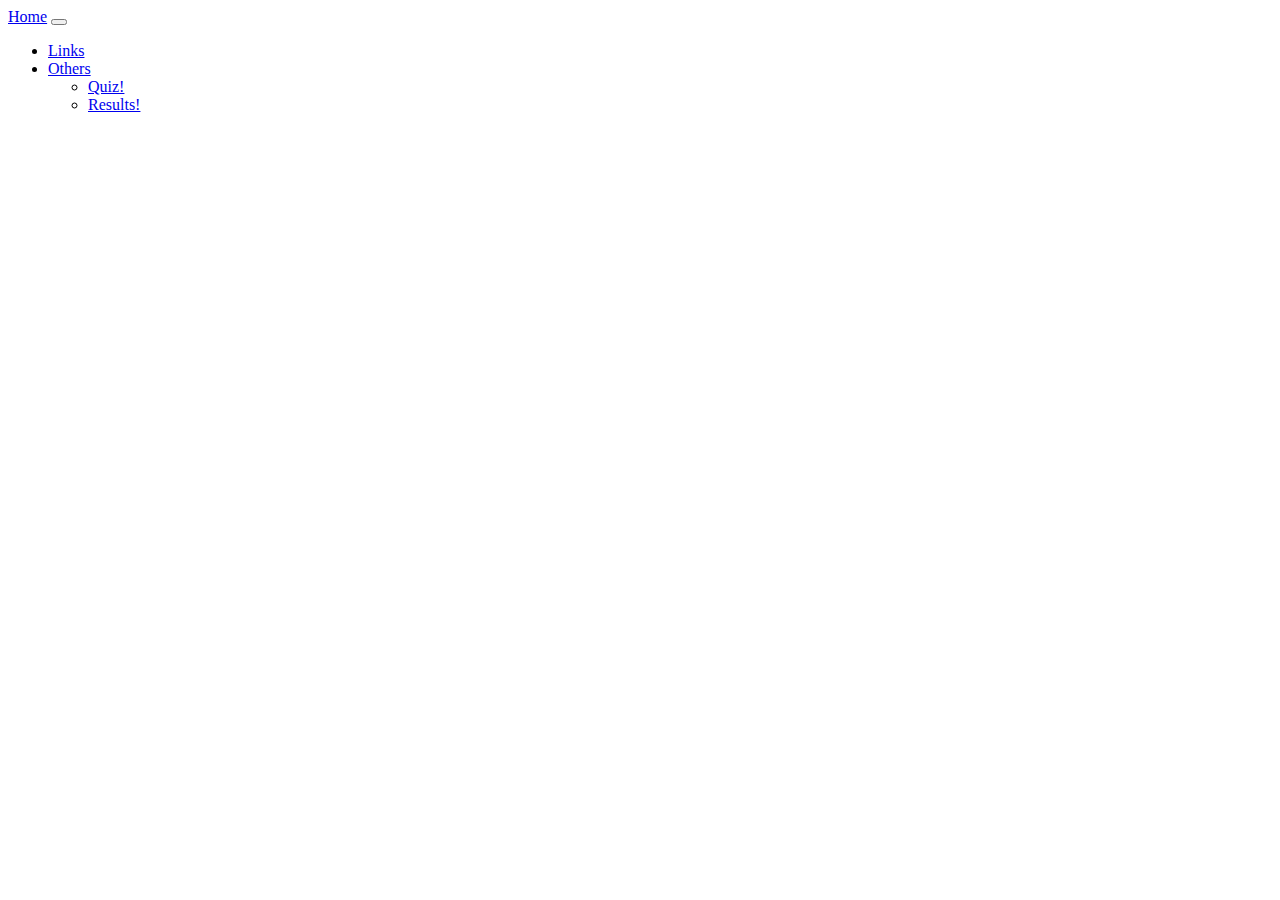
<file: blank.html>
<!--The purpose of this file is to be a template for every new page that you make.  This is a blank
page that contains all the code you need for a new page.-->

<!DOCTYPE html>
<html lang="en">
<head>
  <meta charset="UTF-8">
  <meta http-equiv="X-UA-Compatible" content="IE=edge">
  <meta name="viewport" content="width=device-width, initial-scale=1.0">

  <link href="https://cdn.jsdelivr.net/npm/bootstrap@5.1.1/dist/css/bootstrap.min.css" rel="stylesheet" integrity="sha384-F3w7mX95PdgyTmZZMECAngseQB83DfGTowi0iMjiWaeVhAn4FJkqJByhZMI3AhiU" crossorigin="anonymous">
  <title>OT CS Capstone</title>
</head>
<body>
  <!--Navbar-->
  <div data-include="nav"></div>
  <!--Whole page container div-->
  <div class="container">



  </div>
  <!--Bootstrap and other JS scripts-->
    <script src="https://cdn.jsdelivr.net/npm/bootstrap@5.1.1/dist/js/bootstrap.bundle.min.js" integrity="sha384-/bQdsTh/da6pkI1MST/rWKFNjaCP5gBSY4sEBT38Q/9RBh9AH40zEOg7Hlq2THRZ" crossorigin="anonymous"></script>
    <script src="https://code.jquery.com/jquery-3.6.0.min.js" integrity="sha256-/xUj+3OJU5yExlq6GSYGSHk7tPXikynS7ogEvDej/m4=" crossorigin="anonymous"></script>
    <script type="text/javascript" src="scripts/scripts.js"></script>
</body>
</html>
</file>
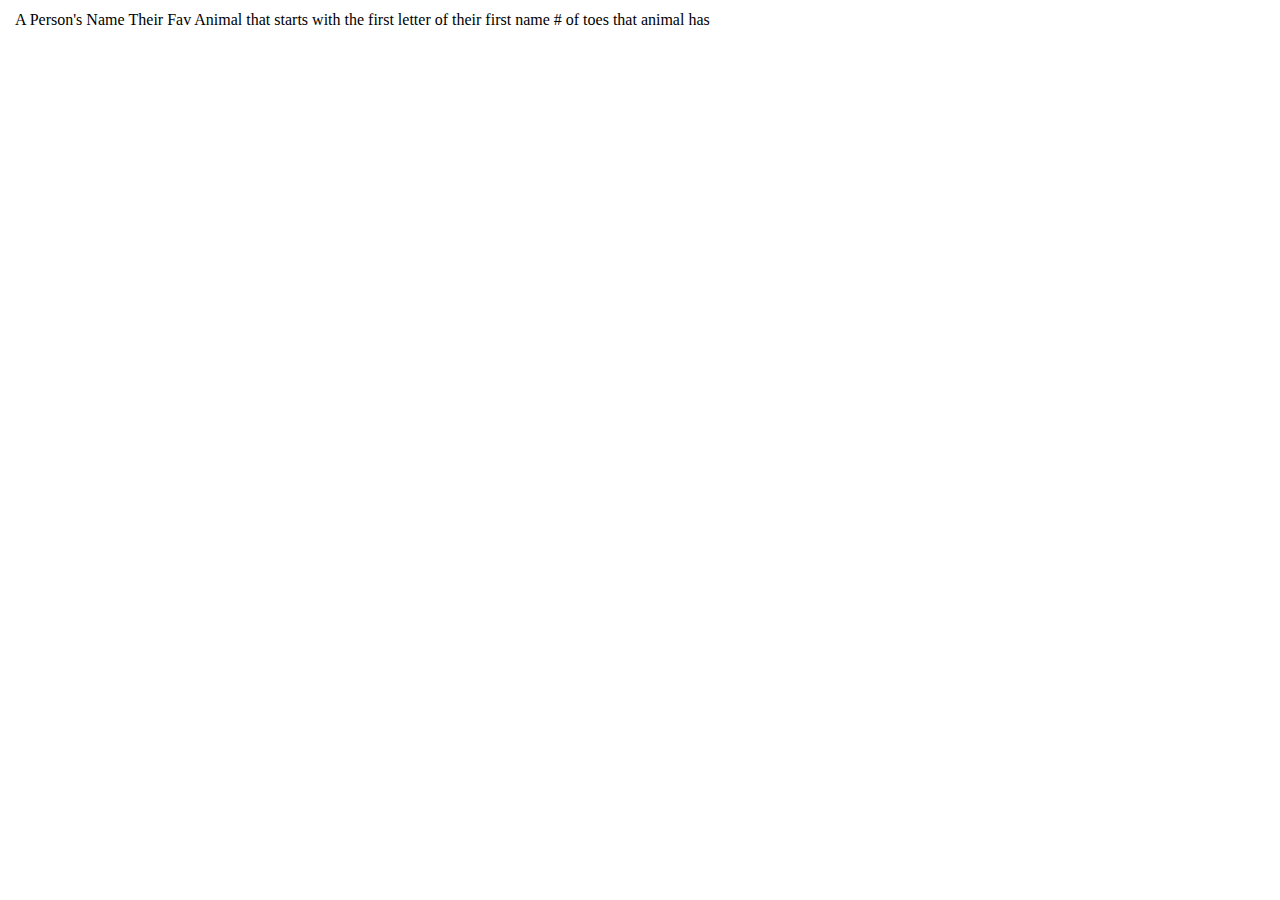
<file: capassess.html>
<!DOCTYPE html>
<html>
  <head>
    <meta charset="UTF-8">
    <meta http-equiv="X-UA-Compatible" content="IE=edge">
    <meta name="viewport" content="width=device-width, initial-scale=1.0">
    <title>Bootstrap final by Nghi</title>

    <!-- STEP 2: INSERT THE BOOTSTRAP 4.6 links here or the Bootstrap 5 CSS link here in the head and the 
         JavaScript Bundle link right before the closing body tag like it says here 
         https://getbootstrap.com/docs/5.1/getting-started/introduction/ -->
  </head>
  <body>

    <nav >
    <!--STEP 3:  ADD A DARK NAVBAR HERE WITH YOUR NAME IN THE TOP LEFT.  
        Also, create a link in the navbar TO the HTML file that you made in the HTML assessment -->
    </nav>

    <div>
      <!-- Add a class with custom styling to this div -->
    </div>

    <div>
      <!-- Add the same class as before to apply the same styling to this div.
           ALSO add an id to this div to apply something unique. -->
    </div>

    <!-- STEP 4: CREATE A PHOTO CAROUSEL HERE -->

    <!-- STEP 5: ADD Bootstrap styling to the table below so it has striped rows 
         and a header row and add at least three more rows. Feel free to change the text.-->

    <table>
      <th>
        <td>A Person's Name</td><td>Their Fav Animal that starts with the first letter of their first name</td><td># of toes that animal has</td>
      </th>
      <tr>
        <td></td><td></td><td></td>
      </tr>
    </table>

  </body>
</html>
</file>
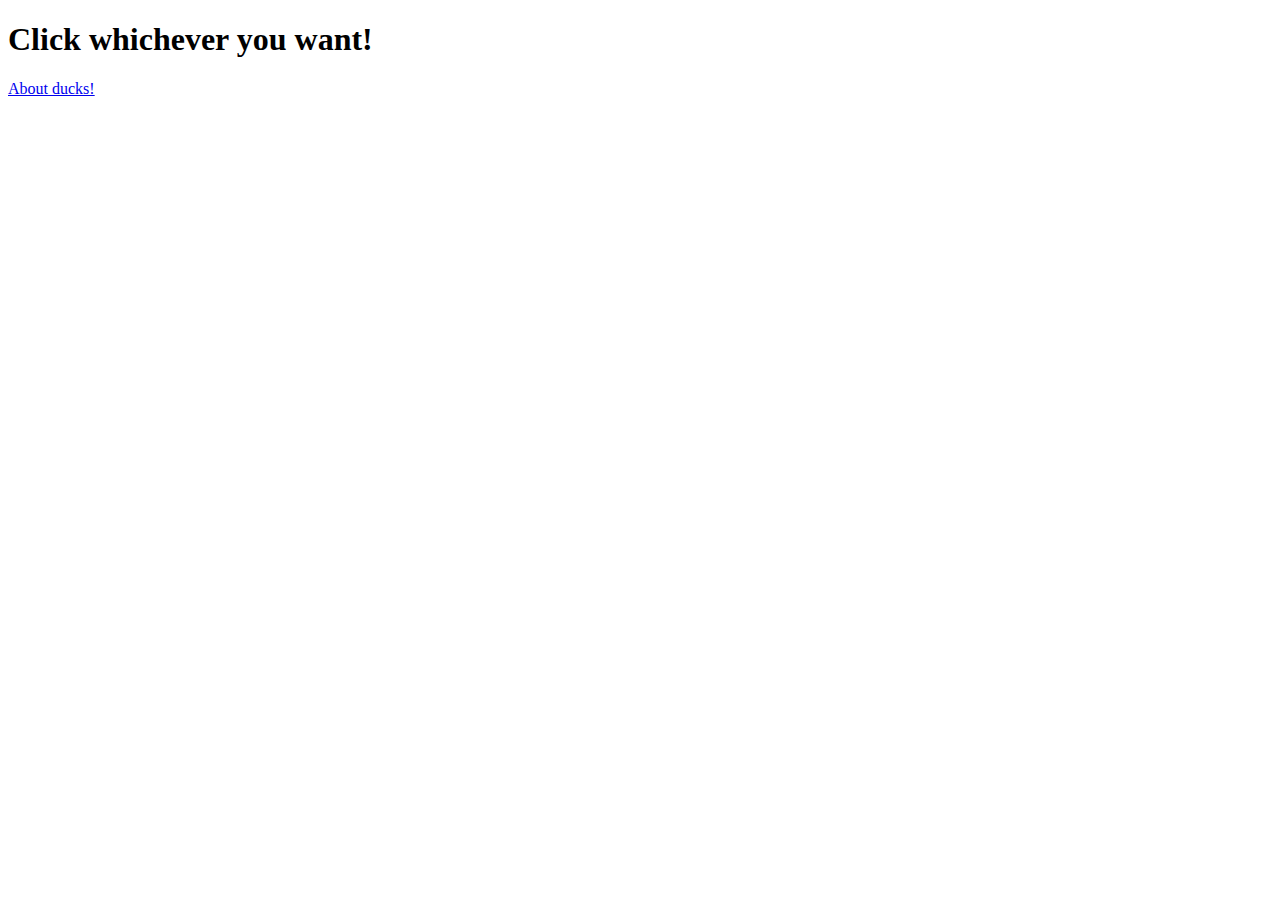
<file: different.html>
<!DOCTYPE html>
<html lang="en">
<head>
    <meta charset="UTF-8">
    <meta http-equiv="X-UA-Compatible" content="IE=edge">
    <meta name="viewport" content="width=device-width, initial-scale=1.0">
    <title>Document</title>
</head>
<body>
    <h1>Click whichever you want! </h1>
    <a href="index.html">About ducks!</a>

</body>
</html>
</file>
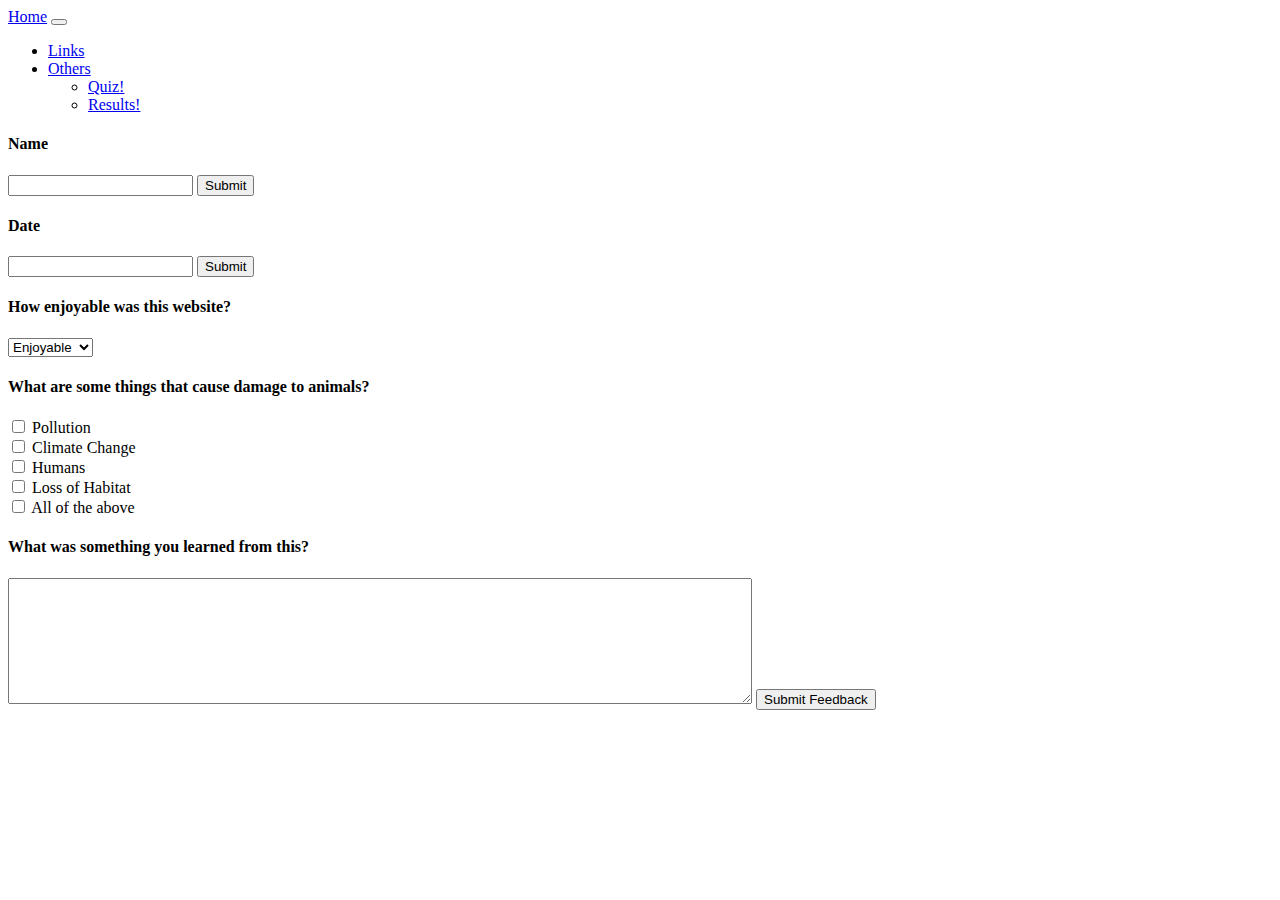
<file: links.html>
<!--The purpose of this file is to be a template for every new page that you make.  This is a blank
page that contains all the code you need for a new page.-->

<!DOCTYPE html>
<html lang="en">
<head>
  <meta charset="UTF-8">
  <meta http-equiv="X-UA-Compatible" content="IE=edge">
  <meta name="viewport" content="width=device-width, initial-scale=1.0">

  <link href="https://cdn.jsdelivr.net/npm/bootstrap@5.1.1/dist/css/bootstrap.min.css" rel="stylesheet" integrity="sha384-F3w7mX95PdgyTmZZMECAngseQB83DfGTowi0iMjiWaeVhAn4FJkqJByhZMI3AhiU" crossorigin="anonymous">
  <title>OT CS Capstone</title>
</head>
<body>
  <!--Navbar-->
  <div data-include="nav"></div>
  <!--Whole page container div-->
  <div class="container">
    <form>
      <h4>Name</h4>
<input type="text">
<input type="submit">
</form>

<form>
  <h4>Date</h4>
<input type="text">
<input type="submit">

<h4>How enjoyable was this website?</h4>
<select name="stars">
   <option value="Enjoyable">Enjoyable</option>
   <option value="Fun">Fun</option>
   <option value="Eh">Eh</option>
   <option value="Disgsuting">Disgsuting</option>
</select>

<h4>What are some things that cause damage to animals?</h4>
<div class="form-check">
  <input class="form-check-input" type="checkbox" value="" id="flexCheckDefault">
  <label class="form-check-label" for="flexCheckDefault">
    Pollution
  </label>
</div>
<div class="form-check">
  <input class="form-check-input" type="checkbox" value="" id="flexCheckChecked">
  <label class="form-check-label" for="flexCheckChecked">
    Climate Change
  </label>
</div>
<div class="form-check">
  <input class="form-check-input" type="checkbox" value="" id="flexCheckChecked">
  <label class="form-check-label" for="flexCheckChecked">
    Humans
  </label>
</div><div class="form-check">
  <input class="form-check-input" type="checkbox" value="" id="flexCheckChecked">
  <label class="form-check-label" for="flexCheckChecked">
    Loss of Habitat
  </label>
</div><div class="form-check">
  <input class="form-check-input" type="checkbox" value="" id="flexCheckChecked">
  <label class="form-check-label" for="flexCheckChecked">
    All of the above
  </label>
</div>

<h4>What was something you learned from this?</h4>
<textarea name="name" cols="90" rows="8"></textarea>

<input type="submit" value= "Submit Feedback">

</form>

  </div>
  <!--Bootstrap and other JS scripts-->
    <script src="https://cdn.jsdelivr.net/npm/bootstrap@5.1.1/dist/js/bootstrap.bundle.min.js" integrity="sha384-/bQdsTh/da6pkI1MST/rWKFNjaCP5gBSY4sEBT38Q/9RBh9AH40zEOg7Hlq2THRZ" crossorigin="anonymous"></script>
    <script src="https://code.jquery.com/jquery-3.6.0.min.js" integrity="sha256-/xUj+3OJU5yExlq6GSYGSHk7tPXikynS7ogEvDej/m4=" crossorigin="anonymous"></script>
    <script type="text/javascript" src="scripts/scripts.js"></script>
</body>
</html>
</file>
